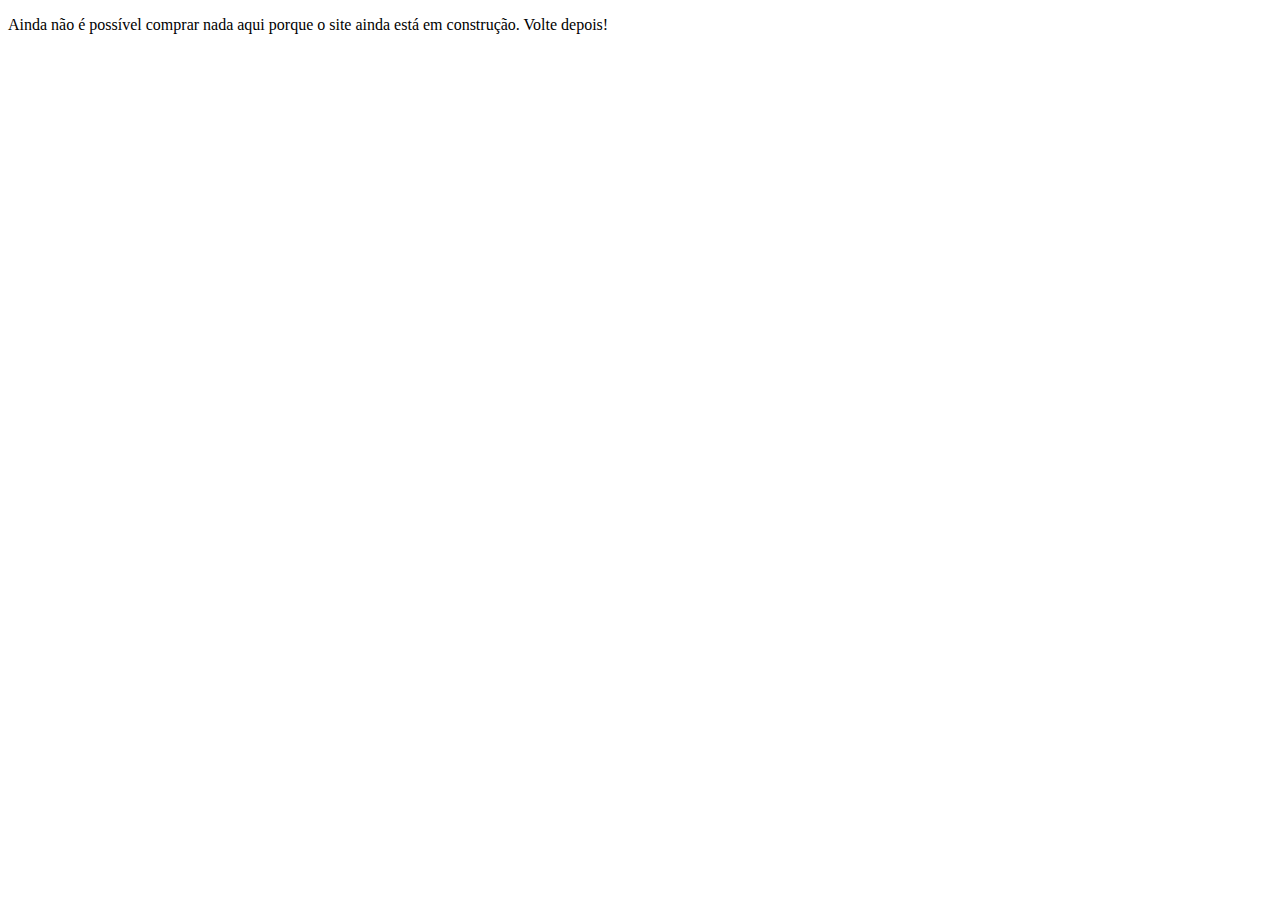
<file: gift/index.html>
<!DOCTYPE html>
<html lang="en">
<head>
    <meta charset="UTF-8">
    <meta name="viewport" content="width=device-width, initial-scale=1.0">
    <title>Compre um presente | Cubic</title>
</head>
<body>
    <p>Ainda não é possível comprar nada aqui porque o site ainda está em construção. Volte depois!</p>
</body>
</html>
</file>
